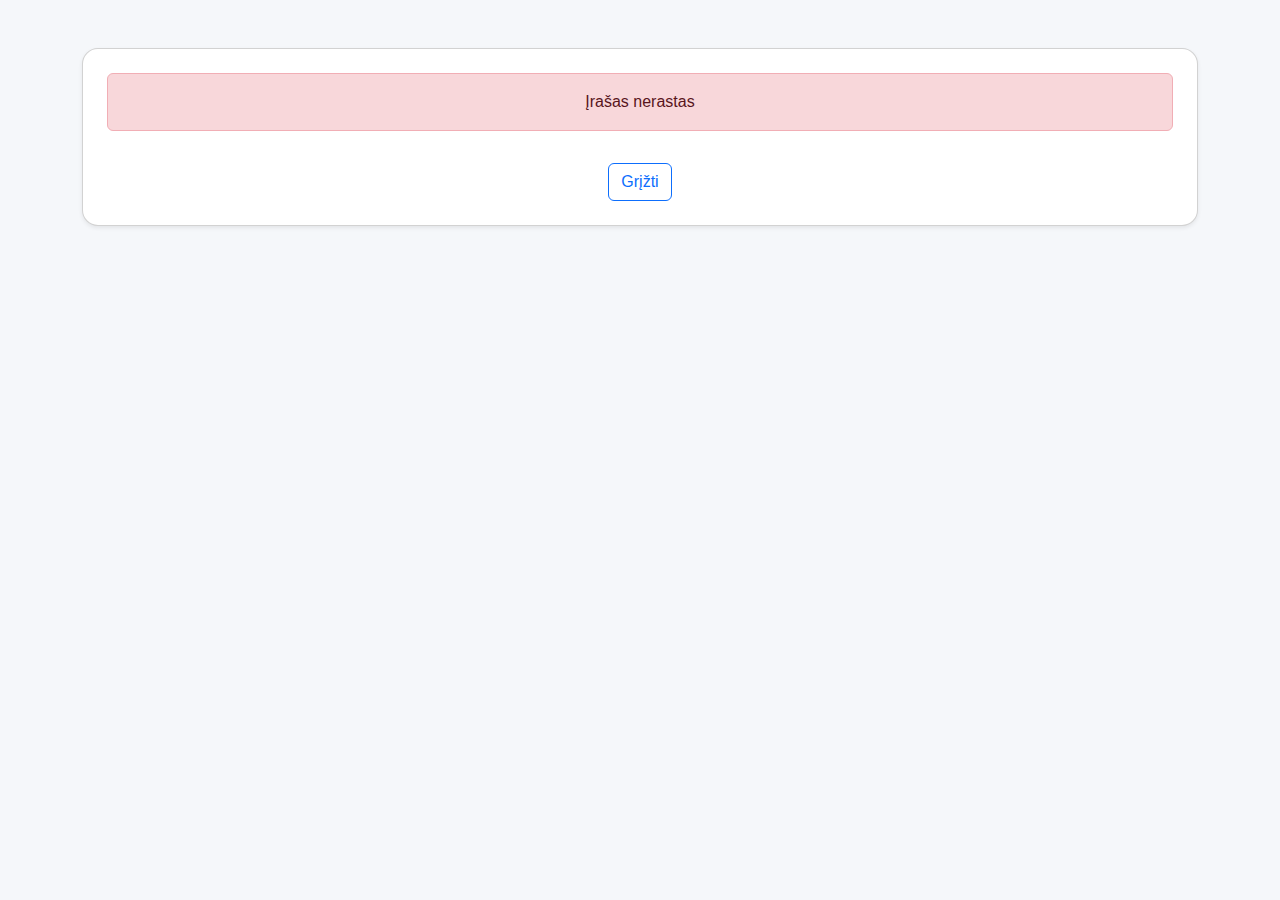
<file: player.html>
<!DOCTYPE html>
<html lang="en">
  <head>
    <meta charset="UTF-8" />
    <meta name="viewport" content="width=device-width, initial-scale=1" />
    <title>Įrašas</title>
    <link
      href="https://cdn.jsdelivr.net/npm/bootstrap@5.3.2/dist/css/bootstrap.min.css"
      rel="stylesheet"
    />
    <link rel="stylesheet" href="css/style.css" />
  </head>
  <body>
    <div class="container py-5">
      <div id="player" class="card shadow-sm p-4"></div>
    </div>
    <script src="js/data.js"></script>
    <script src="js/player.js"></script>
  </body>
</html>
</file>
<file: css/style.css>
body {
  background-color: #f5f7fa;
  font-family: "Inter", sans-serif;
}

.hero {
  background: linear-gradient(135deg, #2563eb, #1d4ed8);
  color: white;
  padding: 3rem 0;
  text-align: center;
  border-radius: 0 0 20px 20px;
  margin-bottom: 2rem;
}
.card {
  border-radius: 16px;
  transition: transform 0.3s ease, box-shadow 0.3s ease;
  cursor: pointer;
}
.card:hover {
  transform: translateY(-8px);
}

.card-title {
  font-weight: 600;
  color: #111827;
  font-size: 1.1rem;
}
.overlay-text {
  font-size: 0.85rem;
  color: #6b7280;
  margin-top: 0.5rem;
  text-align: center;
}

.card video,
.card audio {
  width: 100%;
  border-radius: 10px;
}
#player video,
#player audio {
  width: 100%;
  border-radius: 12px;
  margin-bottom: 1rem;
}
</file>
